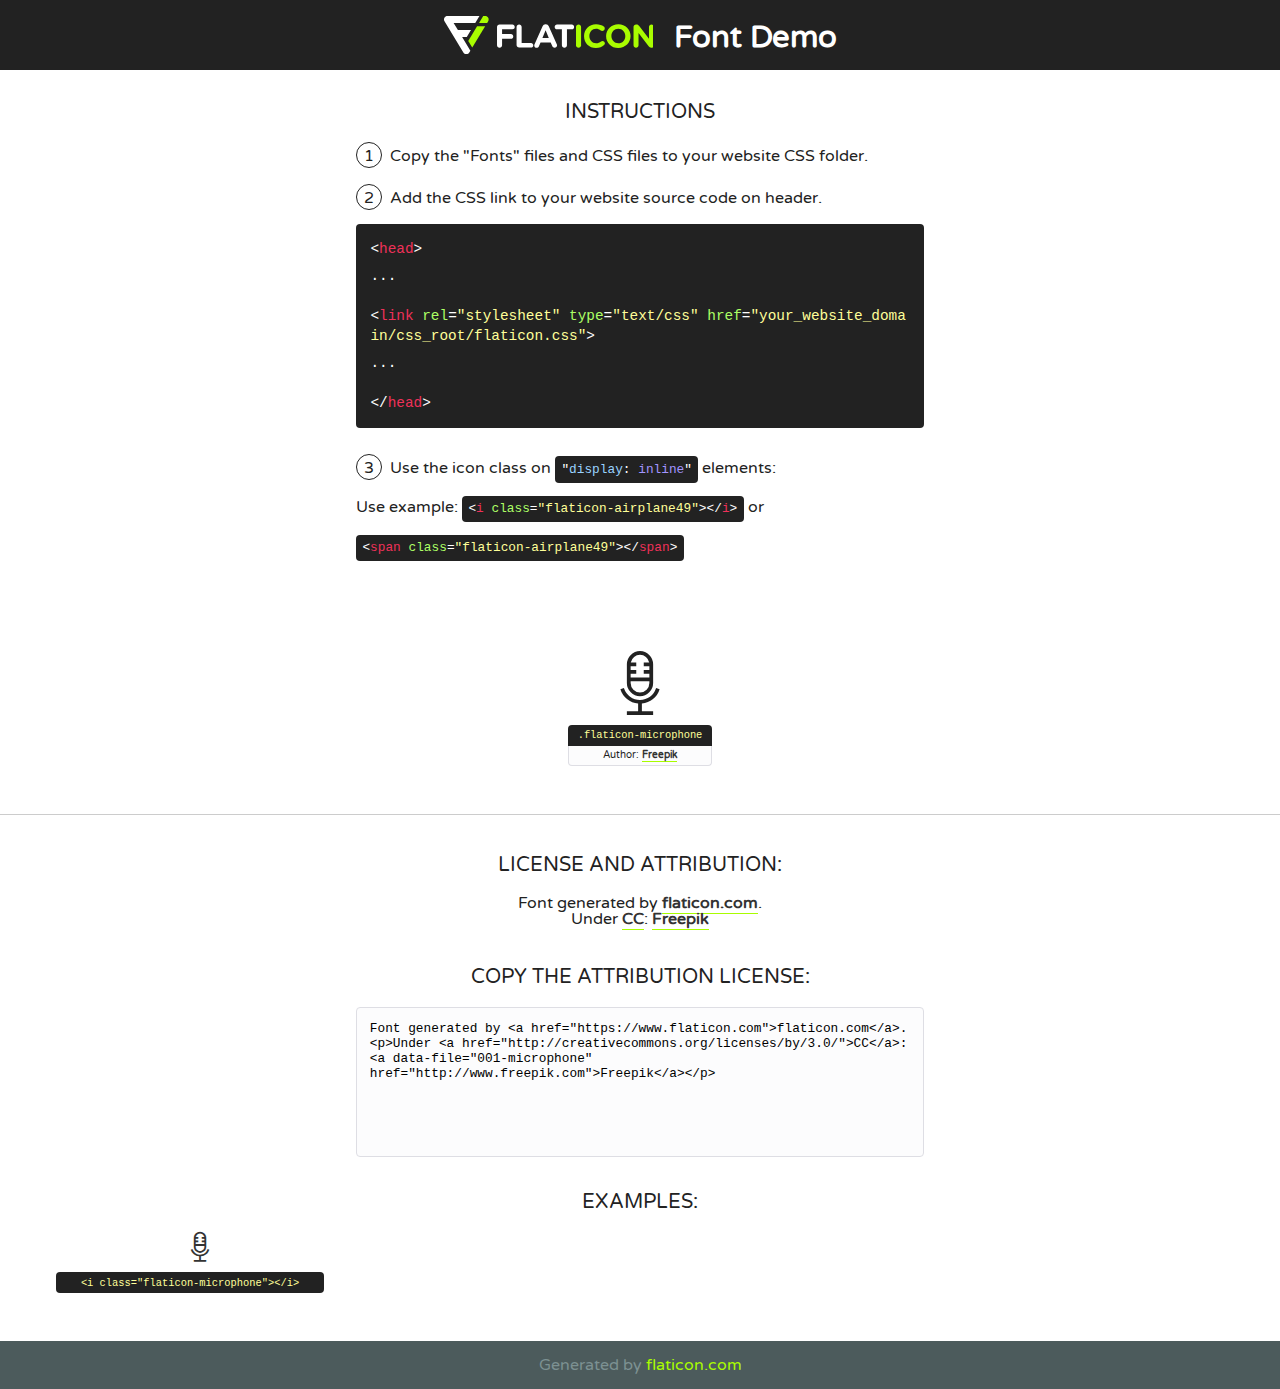
<file: Vmail/Vmail/static/fonts/flaticon.html>
<!DOCTYPE html>
<!--
  Flaticon icon font: Flaticon
  Creation date: 06/06/2020 08:55
-->
<html>
<!DOCTYPE html>
<html>

<head>
    <title>Flaticon WebFont</title>
    <link href="http://fonts.googleapis.com/css?family=Varela+Round" rel="stylesheet" type="text/css" />
    <link rel="stylesheet" type="text/css" href="flaticon.css">
    <meta charset="UTF-8">
    <style>
    html, body, div, span, applet, object, iframe,
    h1, h2, h3, h4, h5, h6, p, blockquote, pre,
    a, abbr, acronym, address, big, cite, code,
    del, dfn, em, img, ins, kbd, q, s, samp,
    small, strike, strong, sub, sup, tt, var,
    b, u, i, center,
    dl, dt, dd, ol, ul, li,
    fieldset, form, label, legend,
    table, caption, tbody, tfoot, thead, tr, th, td,
    article, aside, canvas, details, embed, 
    figure, figcaption, footer, header, hgroup, 
    menu, nav, output, ruby, section, summary,
    time, mark, audio, video {
        margin: 0;
        padding: 0;
        border: 0;
        font-size: 100%;
        font: inherit;
        vertical-align: baseline;
    }
    /* HTML5 display-role reset for older browsers */
    article, aside, details, figcaption, figure, 
    footer, header, hgroup, menu, nav, section {
        display: block;
    }
    body {
        line-height: 1;
    }
    ol, ul {
        list-style: none;
    }
    blockquote, q {
        quotes: none;
    }
    blockquote:before, blockquote:after,
    q:before, q:after {
        content: '';
        content: none;
    }
    table {
        border-collapse: collapse;
        border-spacing: 0;
    }
    body {
        font-family: 'Varela Round', Helvetica, Arial, sans-serif;
        font-size: 16px;
        color: #222;
    }
    a {
        color: #333;
        border-bottom: 1px solid #a9fd00;
        font-weight: bold;
        text-decoration: none;
    }
    * {
        -moz-box-sizing: border-box;
        -webkit-box-sizing: border-box;
        box-sizing: border-box;
        margin: 0;
        padding: 0;
    }
    [class^="flaticon-"]:before, [class*=" flaticon-"]:before, [class^="flaticon-"]:after, [class*=" flaticon-"]:after {
        font-family: Flaticon;
        font-size: 30px;
        font-style: normal;
        margin-left: 20px;
        color: #333;
    }
    .wrapper {
        max-width: 600px;
        margin: auto;
        padding: 0 1em;
    }
    .title {
        font-size: 1.25em;
        text-align: center;
        margin-bottom: 1em;
        text-transform: uppercase;
    }
    header {
        text-align: center;
        background-color: #222;
        color: #fff;
        padding: 1em;
    }
    header .logo {
        width: 210px;
        height: 38px;
        display: inline-block;
        vertical-align: middle;
        margin-right: 1em;
        border: none;
    }
    header strong {
        font-size: 1.95em;
        font-weight: bold;
        vertical-align: middle;
        margin-top: 5px;
        display: inline-block;
    }
    .demo {
        margin: 2em auto;
        line-height: 1.25em;
    }
    .demo ul li {
        margin-bottom: 1em;
    }
    .demo ul li .num {
        color: #222;
        border-radius: 20px;
        display: inline-block;
        width: 26px;
        padding: 3px;
        height: 26px;
        text-align: center;
        margin-right: 0.5em;
        border: 1px solid #222;
    }
    .demo ul li code {
        background-color: #222;
        border-radius: 4px;
        padding: 0.25em 0.5em;
        display: inline-block;
        color: #fff;
        font-family: Consolas,Monaco,Lucida Console,Liberation Mono,DejaVu Sans Mono,Bitstream Vera Sans Mono,Courier New, monospace;
        font-weight: lighter;
        margin-top: 1em;
        font-size: 0.8em;
        word-break: break-all;
    }
    .demo ul li code.big {
        padding: 1em;
        font-size: 0.9em;
    }
    .demo ul li code .red {
        color: #EF3159;
    }
    .demo ul li code .green {
        color: #ACFF65;
    }
    .demo ul li code .yellow {
        color: #FFFF99;
    }
    .demo ul li code .blue {
        color: #99D3FF;
    }
    .demo ul li code .purple {
        color: #A295FF;
    }
    .demo ul li code .dots {
        margin-top: 0.5em;
        display: block;
    }
    #glyphs {
        border-bottom: 1px solid #ccc;
        padding: 2em 0;
        text-align: center;
    }
    .glyph {
        display: inline-block;
        width: 9em;
        margin: 1em;
        text-align: center;
        vertical-align: top;
        background: #FFF;
    }
    .glyph .glyph-icon {
        padding: 10px;
        display: block;
        font-family:"Flaticon";
        font-size: 64px;
        line-height: 1;
    }
    .glyph .glyph-icon:before {
        font-size: 64px;
        color: #222;
        margin-left: 0;
    }
    .class-name {
        font-size: 0.65em;
        background-color: #222;
        color: #fff;
        border-radius: 4px 4px 0 0;
        padding: 0.5em;
        color: #FFFF99;
        font-family: Consolas,Monaco,Lucida Console,Liberation Mono,DejaVu Sans Mono,Bitstream Vera Sans Mono,Courier New, monospace;
    }
    .author-name {
        font-size: 0.6em;
        background-color: #fcfcfd;
        border: 1px solid #DEDEE4;
        border-top: 0;
        border-radius: 0 0 4px 4px;
        padding: 0.5em;
    }
    .class-name:last-child {
        font-size: 10px;
        color:#888;
    }
    .class-name:last-child a {
        font-size: 10px;
        color:#555;
    }
    .class-name:last-child a:hover {
        color:#a9fd00;
    }
    .glyph > input {
        display: block;
        width: 100px;
        margin: 5px auto;
        text-align: center;
        font-size: 12px;
        cursor: text;
    }
    .glyph > input.icon-input {
        font-family:"Flaticon";
        font-size: 16px;
        margin-bottom: 10px;
    }
    .attribution .title {
        margin-top: 2em;
    }
    .attribution textarea {
        background-color: #fcfcfd;
        padding: 1em;
        border: none;
        box-shadow: none;
        border: 1px solid #DEDEE4;
        border-radius: 4px;
        resize: none;
        width: 100%;
        height: 150px;
        font-size: 0.8em;
        font-family: Consolas,Monaco,Lucida Console,Liberation Mono,DejaVu Sans Mono,Bitstream Vera Sans Mono,Courier New, monospace;
        -webkit-appearance: none;
    }
    .iconsuse {
        margin: 2em auto;
        text-align: center;
        max-width: 1200px;
    }
    .iconsuse:after {
        content: '';
        display: table;
        clear: both;
    }
    .iconsuse .image {
        float: left;
        width: 25%;
        padding: 0 1em;
    }
    .iconsuse .image p {
        margin-bottom: 1em;
    }
    .iconsuse .image span {
        display: block;
        font-size: 0.65em;
        background-color: #222;
        color: #fff;
        border-radius: 4px;
        padding: 0.5em;
        color: #FFFF99;
        margin-top: 1em;
        font-family: Consolas,Monaco,Lucida Console,Liberation Mono,DejaVu Sans Mono,Bitstream Vera Sans Mono,Courier New, monospace;
    }
    #footer {
        text-align: center;
        background-color: #4C5B5C;
        color: #7c9192;
        padding: 1em;
    }
    #footer a {
        border: none;
        color: #a9fd00;
        font-weight: normal;
    }
    @media (max-width: 960px) {
        .iconsuse .image {
            width: 50%;
        }
    }
    @media (max-width: 560px) {
        .iconsuse .image {
            width: 100%;
        }
    }
    </style>
</head>

<body class="characters-off">

    <header>
        <a href="https://www.flaticon.com" target="_blank" class="logo">
            <svg version="1.1" xmlns="http://www.w3.org/2000/svg" xmlns:xlink="http://www.w3.org/1999/xlink" xmlns:a="http://ns.adobe.com/AdobeSVGViewerExtensions/3.0/" viewBox="0 0 560.875 102.036" enable-background="new 0 0 560.875 102.036" xml:space="preserve">
                <defs>
                </defs>
                <g>
                    <g class="letters">
                        <path fill="#ffffff" d="M141.596,29.675c0-3.777,2.985-6.767,6.764-6.767h34.438c3.426,0,6.15,2.728,6.15,6.15
                        c0,3.43-2.724,6.149-6.15,6.149h-27.674v13.091h23.719c3.429,0,6.151,2.724,6.151,6.15c0,3.43-2.723,6.149-6.151,6.149h-23.719
                        v17.574c0,3.773-2.986,6.761-6.764,6.761c-3.779,0-6.764-2.989-6.764-6.761V29.675z"></path>
                        <path fill="#ffffff" d="M193.844,29.149c0-3.781,2.985-6.767,6.764-6.767c3.776,0,6.763,2.985,6.763,6.767v42.957h25.039
                        c3.426,0,6.149,2.726,6.149,6.153c0,3.425-2.723,6.15-6.149,6.15h-31.802c-3.779,0-6.764-2.986-6.764-6.768V29.149z"></path>
                        <path fill="#ffffff" d="M241.891,75.71l21.438-48.407c1.492-3.341,4.215-5.357,7.906-5.357h0.792
                        c3.686,0,6.323,2.017,7.815,5.357l21.439,48.407c0.436,0.967,0.701,1.845,0.701,2.723c0,3.602-2.809,6.501-6.414,6.501
                        c-3.161,0-5.269-1.845-6.499-4.655l-4.132-9.661h-27.059l-4.301,10.102c-1.144,2.631-3.426,4.214-6.237,4.214
                        c-3.517,0-6.24-2.81-6.24-6.325C241.1,77.64,241.451,76.677,241.891,75.71z M279.932,58.666l-8.521-20.297l-8.526,20.297H279.932
                        z"></path>
                        <path fill="#ffffff" d="M314.864,35.387H301.86c-3.429,0-6.239-2.813-6.239-6.238c0-3.429,2.811-6.24,6.239-6.24h39.533
                        c3.426,0,6.237,2.811,6.237,6.24c0,3.425-2.811,6.238-6.237,6.238h-13.001v42.785c0,3.773-2.99,6.761-6.764,6.761
                        c-3.779,0-6.764-2.989-6.764-6.761V35.387z"></path>
                        <path fill="#A9FD00" d="M352.615,29.149c0-3.781,2.985-6.767,6.767-6.767c3.774,0,6.761,2.985,6.761,6.767v49.024
                        c0,3.773-2.987,6.761-6.761,6.761c-3.781,0-6.767-2.989-6.767-6.761V29.149z"></path>
                        <path fill="#A9FD00" d="M374.132,53.836v-0.179c0-17.481,13.178-31.801,32.065-31.801c9.22,0,15.459,2.458,20.557,6.238
                        c1.402,1.054,2.637,2.985,2.637,5.357c0,3.692-2.985,6.59-6.681,6.59c-1.845,0-3.071-0.702-4.044-1.319
                        c-3.776-2.813-7.729-4.393-12.562-4.393c-10.364,0-17.831,8.611-17.831,19.154v0.173c0,10.542,7.291,19.329,17.831,19.329
                        c5.715,0,9.492-1.756,13.359-4.834c1.049-0.874,2.458-1.491,4.039-1.491c3.429,0,6.325,2.813,6.325,6.236
                        c0,2.106-1.056,3.78-2.282,4.834c-5.539,4.834-12.036,7.733-21.878,7.733C387.572,85.464,374.132,71.493,374.132,53.836z"></path>
                        <path fill="#A9FD00" d="M433.009,53.836v-0.179c0-17.481,13.79-31.801,32.766-31.801c18.981,0,32.592,14.143,32.592,31.628v0.173
                        c0,17.483-13.785,31.807-32.769,31.807C446.625,85.464,433.009,71.32,433.009,53.836z M484.224,53.836v-0.179
                        c0-10.539-7.725-19.326-18.626-19.326c-10.893,0-18.449,8.611-18.449,19.154v0.173c0,10.542,7.73,19.329,18.626,19.329
                        C476.676,72.986,484.224,64.378,484.224,53.836z"></path>
                        <path fill="#A9FD00" d="M506.233,29.321c0-3.774,2.99-6.763,6.767-6.763h1.401c3.252,0,5.183,1.583,7.029,3.953l26.093,34.265
                        V29.059c0-3.692,2.99-6.677,6.681-6.677c3.683,0,6.671,2.985,6.671,6.677v48.934c0,3.78-2.987,6.765-6.764,6.765h-0.436
                        c-3.257,0-5.188-1.581-7.034-3.953l-27.056-35.492v32.944c0,3.687-2.985,6.676-6.678,6.676c-3.683,0-6.673-2.989-6.673-6.676
                        V29.321z"></path>
                    </g>
                    <g class="insignia">
                        <path fill="#ffffff" d="M48.372,56.137h12.517l11.156-18.537H37.186L25.688,18.539h57.825L94.668,0H9.271
                        C5.925,0,2.842,1.801,1.198,4.716c-1.644,2.907-1.593,6.482,0.134,9.343l50.38,83.501c1.678,2.781,4.689,4.476,7.938,4.476
                        c3.246,0,6.257-1.695,7.935-4.476l2.898-4.804L48.372,56.137z"></path>
                        <g class="i">
                            <path fill="#A9FD00" d="M93.575,18.539h0.031v0.004l21.652,0.004l2.705-4.488c1.727-2.861,1.778-6.436,0.133-9.343
                            C116.454,1.801,113.371,0,110.026,0h-5.294L93.575,18.539z"></path>
                            <polygon fill="#A9FD00" points="88.291,27.356 64.725,66.486 75.519,84.404 109.942,27.356"></polygon>
                        </g>
                    </g>
                </g>
            </svg>
        </a>
        <strong>Font Demo</strong>
    </header>


    <section class="demo wrapper">

        <p class="title">Instructions</p>

        <ul>
            <li>
                <span class="num">1</span>Copy the "Fonts" files and CSS files to your website CSS folder.
            </li>
            <li>
                <span class="num">2</span>Add the CSS link to your website source code on header.
                <code class="big">
                    &lt;<span class="red">head</span>&gt;
                    <br/><span class="dots">...</span>
                    <br/>&lt;<span class="red">link</span> <span class="green">rel</span>=<span class="yellow">"stylesheet"</span> <span class="green">type</span>=<span class="yellow">"text/css"</span> <span class="green">href</span>=<span class="yellow">"your_website_domain/css_root/flaticon.css"</span>&gt;
                    <br/><span class="dots">...</span>
                    <br/>&lt;/<span class="red">head</span>&gt;
                </code>
            </li>

            <li>
                <p>
                    <span class="num">3</span>Use the icon class on <code>"<span class="blue">display</span>:<span class="purple"> inline</span>"</code> elements:
                    <br />
                    Use example: <code>&lt;<span class="red">i</span> <span class="green">class</span>=<span class="yellow">&quot;flaticon-airplane49&quot;</span>&gt;&lt;/<span class="red">i</span>&gt;</code> or <code>&lt;<span class="red">span</span> <span class="green">class</span>=<span class="yellow">&quot;flaticon-airplane49&quot;</span>&gt;&lt;/<span class="red">span</span>&gt;</code>
            </li>
        </ul>

    </section>




   <section id="glyphs">          
    
      
        <div class="glyph"><div class="glyph-icon flaticon-microphone"></div>
            <div class="class-name">.flaticon-microphone</div>
            <div class="author-name">Author: <a data-file="001-microphone" href="http://www.freepik.com">Freepik</a> </div> 
        </div>        
        

    </section>



    <section class="attribution wrapper"   style="text-align:center;">

      <div class="title">License and attribution:</div><div class="attrDiv">Font generated by <a href="https://www.flaticon.com">flaticon.com</a>. <div><p>Under <a href="http://creativecommons.org/licenses/by/3.0/">CC</a>: <a data-file="001-microphone" href="http://www.freepik.com">Freepik</a></p>  </div>
      </div>
      <div class="title">Copy the Attribution License:</div>

    <textarea onclick="this.focus();this.select();">Font generated by &lt;a href=&quot;https://www.flaticon.com&quot;&gt;flaticon.com&lt;/a&gt;. <p>Under <a href="http://creativecommons.org/licenses/by/3.0/">CC</a>: <a data-file="001-microphone" href="http://www.freepik.com">Freepik</a></p>  
     </textarea>

    </section>

    <section class="iconsuse">

          <div class="title">Examples:</div>            
             
            <div class="image">
                <p>
                    <i class="glyph-icon flaticon-microphone"></i> 
                    <span>&lt;i class=&quot;flaticon-microphone&quot;&gt;&lt;/i&gt;</span>
                </p>
            </div>
                       
        </div>
                            
    </section>

<div id="footer">
    <div>Generated by <a href="https://www.flaticon.com">flaticon.com</a>
    </div>
</div>



</body>
</html>
</file>
<file: Vmail/Vmail/static/fonts/flaticon.css>
/*
  	Flaticon icon font: Flaticon
  	Creation date: 06/06/2020 08:55
  	*/

@font-face {
  font-family: "Flaticon";
  src: url("./Flaticon.eot");
  src: url("./Flaticon.eot?#iefix") format("embedded-opentype"),
       url("./Flaticon.woff2") format("woff2"),
       url("./Flaticon.woff") format("woff"),
       url("./Flaticon.ttf") format("truetype"),
       url("./Flaticon.svg#Flaticon") format("svg");
  font-weight: normal;
  font-style: normal;
}

@media screen and (-webkit-min-device-pixel-ratio:0) {
  @font-face {
    font-family: "Flaticon";
    src: url("./Flaticon.svg#Flaticon") format("svg");
  }
}

[class^="flaticon-"]:before, [class*=" flaticon-"]:before,
[class^="flaticon-"]:after, [class*=" flaticon-"]:after {   
  font-family: Flaticon;
        font-size: 20px;
font-style: normal;
margin-left: 20px;
}

.flaticon-microphone:before { content: "\f100"; }
</file>
